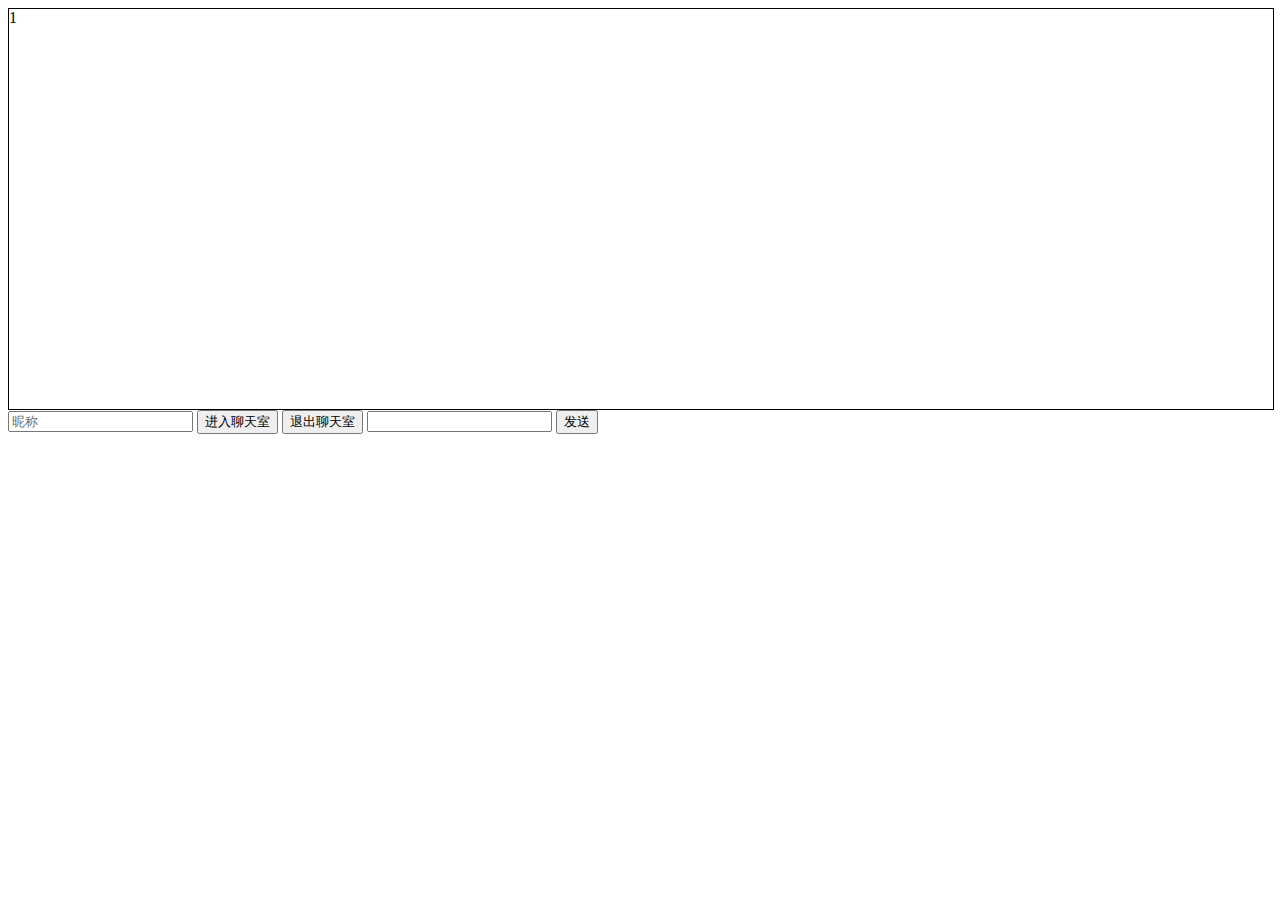
<file: templates/test.html>
<!DOCTYPE HTML>
<html>
<head>
    <meta charset="utf-8">
    <title>ws测试</title>
    <style>

        #content {
            width: 100%;
            height: 400px;
            border: 1px solid black;
            overflow: auto;
        }

    </style>
</head>
<body>
<main>

    <div id="content">1</div>

    <div class="bottom">
        <input type="text" id="name" placeholder="昵称">
        <button id="button-open">进入聊天室</button>
        <button id="button-close">退出聊天室</button>
        <input type="text" id="text">
        <button id="button-send">发送</button>
    </div>


</main>
<script src="http://libs.baidu.com/jquery/2.0.0/jquery.min.js"></script>
<script>
    var ws = null;

    function setup_logined(is_login) {
        if (is_login) {
            document.getElementById('button-open').style.display = 'none';
            document.getElementById('button-close').style.display = 'inline-block';
            document.getElementById('name').readOnly = 'readOnly';

        } else {
            document.getElementById('button-open').style.display = 'inline-block';
            document.getElementById('button-close').style.display = 'none';
            document.getElementById('name').readOnly = '';
        }
    }

    setup_logined(false);


    document.getElementById('button-open').onclick = function (event) {
        if (ws) {
            return;
        }
        ws = new WebSocket('ws://127.0.0.1:5002/echo');
        setup_logined(true)

        var name = document.getElementById('name').value;

        ws.onopen = function () {
            console.log('web socket 已连接');
            ws.send(JSON.stringify({'type': 'open', 'data': {'name': name}}));
        }
        ws.onmessage = function (event) {
            var r_data = event.data; //接收到的数据
            show_message(r_data);
        }
        ws.onclose = function () {
            //alert('连接已关闭...');
        }
    }
    document.getElementById('button-close').onclick = function (event) {
        ws.close();
        ws = null;
        setup_logined(false);
    }


    function show_message(json_string) {
        var json = JSON.parse(json_string);
        var type = json.type;
        var data = json.data;
        var html = '';
        if (type === 'enter') {
            html = '<div style="color:green;">' + data.name + ' 进来了！</div>';
        } else if (type === 'leave') {
            html = '<div style="color:red;">' + data.name + ' 黯然离去！</div>';
        } else if (type === 'say') {
            console.log(data)
            html = '<div>' + data.name + ' 说：<br/>' + data.content + '</div>';
        }
        {#$('#content').scrollIntoView();#}

        var div = document.getElementById('content')
        div.innerHTML += html;
        div.scrollTop = div.scrollHeight;
    }


    function send_message() {
        if (!ws) {
            alert('请先进入聊天室');
            return;
        }
        var text = document.getElementById('text').value;
        ws.send(JSON.stringify({'type': 'say', 'data': {'content': text}}));
        var div = document.getElementById('content')
        div.innerHTML += '<div>我:<br/>' + text + '</div>';
        div.scrollTop = div.scrollHeight;
    }

    document.getElementById('button-send').onclick = function (event) {
        send_message();
    }
    document.getElementById('text').onkeypress = function (event) {
        if ((event.which || e.keyCode) == 13) {
            send_message();
            event.preventDefault();
        }

    }


</script>
</body>
</html>
</file>
